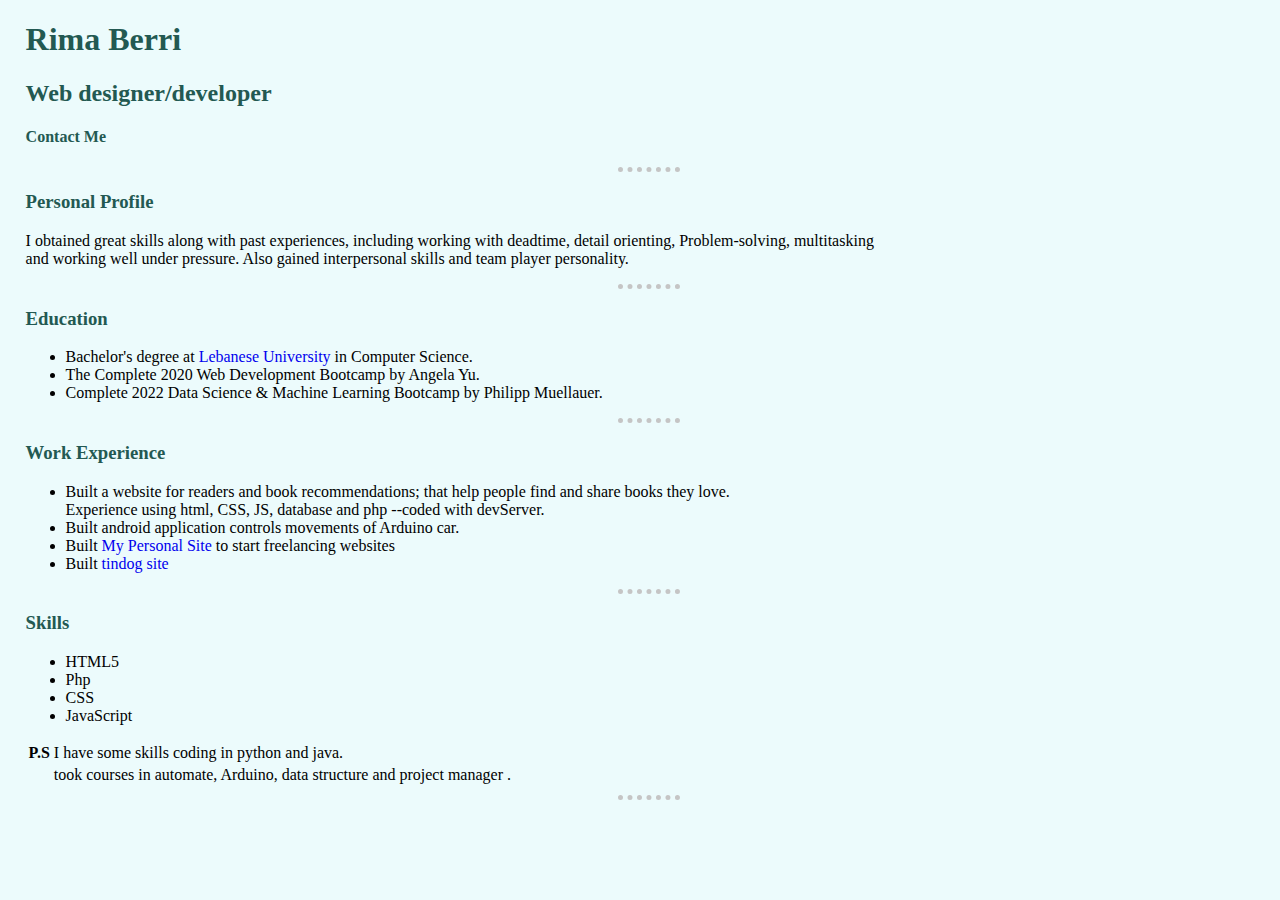
<file: index.html>
<!DOCTYPE html>
<html lang="en" dir="ltr">
<head>
  <meta charset="utf-8">
  <title>Rima's Personal Site</title>
<link rel="stylesheet" href="css/styles.css">
  </head>
<body>
<!-- If you checked the code you will see a simple html code and some css to change color all work are in work experience part
I started making websites from 0 to advanced -->
  <h1>Rima Berri</h1>

  <h2>Web designer/developer</h2>

  <!--<a href="contact-me.html">-->
  <a href="mailto:berri.97@hotmail.com">
    <h4>Contact Me</h4>
  </a>
  <hr>
  <h3>Personal Profile</h3>

  <p>
     I obtained great skills along with past experiences, including working with
     deadtime, detail orienting, Problem-solving, multitasking<br>
     and working well under pressure. Also gained interpersonal skills and team player personality. 
<br>
  </p>
  <hr>
  <h3>Education</h3>
  <ul>
    <li>Bachelor's degree at <a href="https://www.ul.edu.lb/">Lebanese University </a> in Computer Science.</li>
    <li>The Complete 2020 Web Development Bootcamp by Angela Yu.</li>
    <li>Complete 2022 Data Science & Machine Learning Bootcamp by Philipp Muellauer.</li>

  </ul>
  <hr>
  <h3>Work Experience</h3>
  <ul>
    <li>Built a website for readers and book recommendations; that help people find and share books they love.<br>
      Experience using html, CSS, JS, database and php --coded with devServer. </li>
    <li>Built android application controls movements of Arduino car.</li>
    <li>Built <a href="https://rimaberry.github.io/personal-website/">My Personal Site </a>to start freelancing websites </li>
    <li>Built <a href="https://rimaberry.github.io/tindog/">tindog site</a></li>
  </ul>
  <hr>
  <h3>Skills</h3>
  <ul>
    <li>HTML5</li>
    <li>Php</li>
    <li>CSS</li>
    <li>JavaScript</li>
  </ul>
  <table>
    <tr>
      <td><strong>P.S </strong></td>
      <td> I have some skills coding in python and java.</td>
    </tr>
    <tr>
      <td></td>
      <td>took courses in automate, Arduino, data structure and project manager .</td>
    </tr>
  </table>
  <hr>
</body>

</html>
</file>
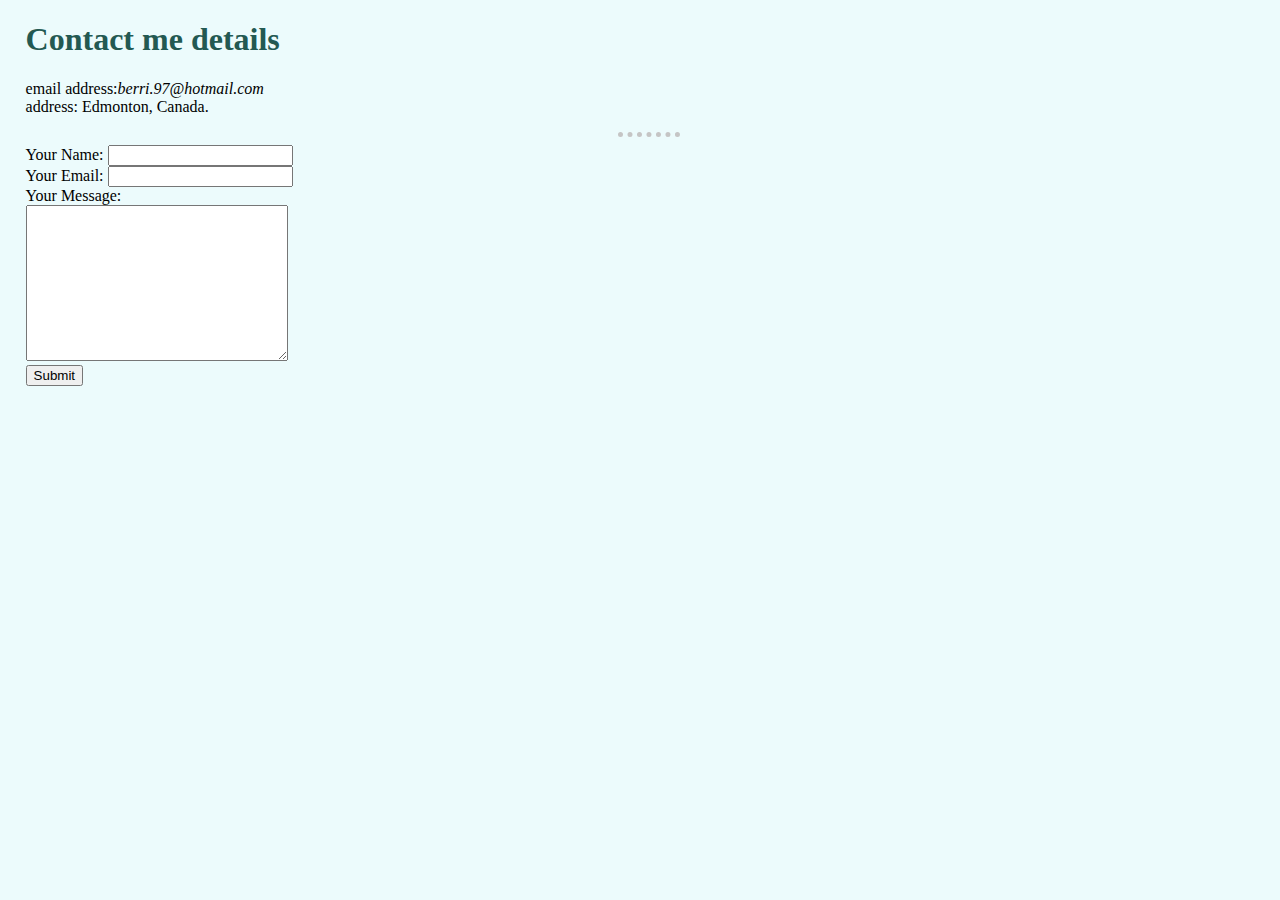
<file: contact-me.html>
<!DOCTYPE html>
<html lang="en" dir="ltr">

<head>
  <meta charset="utf-8">
  <title>Contact Me</title>
  <link rel="stylesheet" href="css/styles.css">
</head>

<body>
  <h1>Contact me details</h1>
  <p>
    email address:<em>berri.97@hotmail.com</em><br>
    address: Edmonton, Canada.
  </p>
  <hr>
<form class="" action="mailto:berri.97@hotmail.com" method="post" enctype="text/plain">
  <label>Your Name:</label>
  <input type="text" name="YourName" value=""><br>
  <label>Your Email:</label>
  <input type="email" name="YourEmail" value=""><br>
  <label>Your Message:</label><br>
  <textarea name="YourMessage" rows="10" cols="30"></textarea><br>
  <input type="submit" name="" value="Submit">
</form>
</body>

</html>
</file>
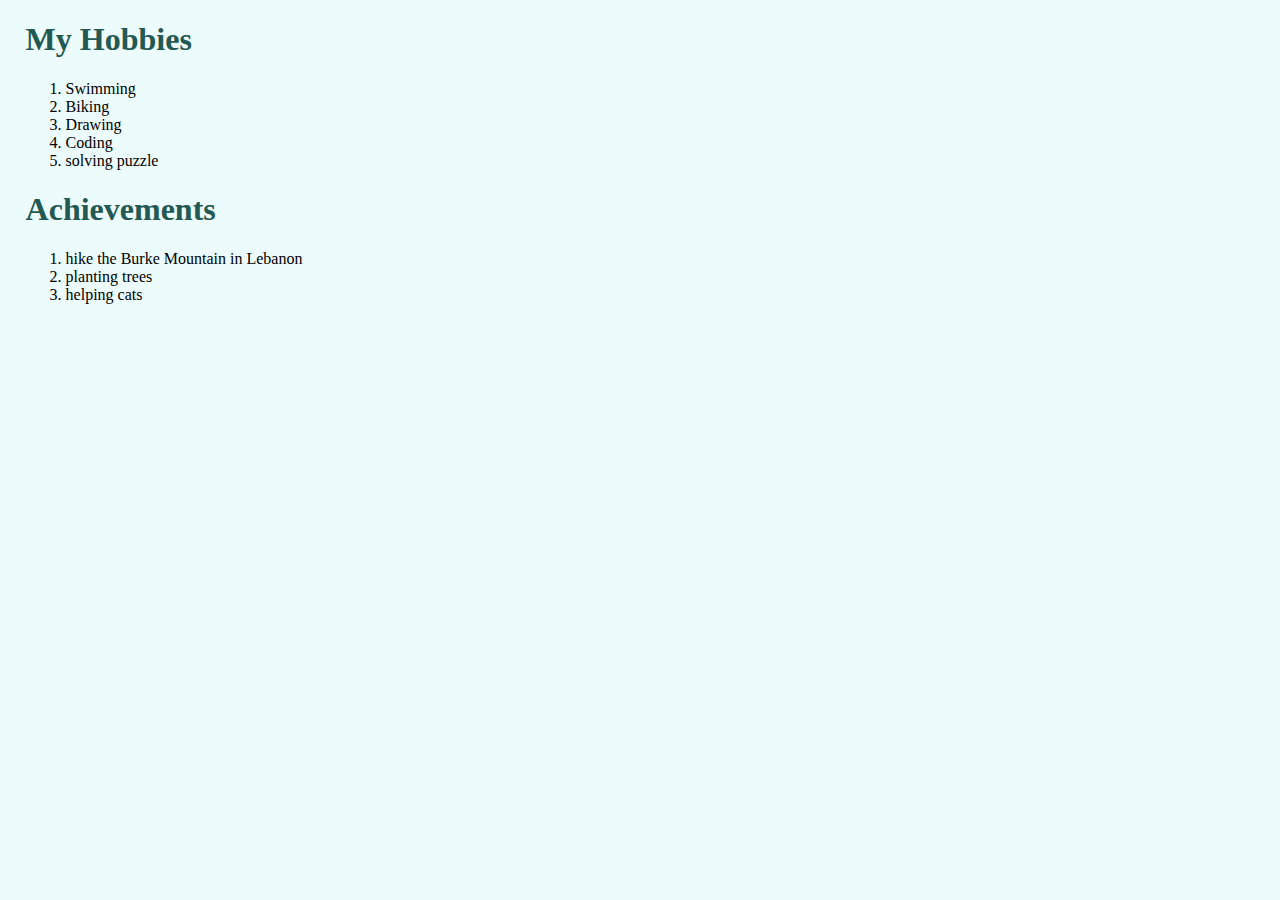
<file: My-hobbies.html>
<!DOCTYPE html>
<html lang="en" dir="ltr">

<head>
  <meta charset="utf-8">
  <title>My Hobbies</title>
  <link rel="stylesheet" href="css/styles.css">
</head>

<body>
  <h1>My Hobbies</h1>
  <ol>
    <li>Swimming</li>
    <li>Biking</li>
    <li> Drawing</li>
    <li> Coding</li>
    <li>solving puzzle</li>
  </ol>

  <h1>Achievements</h1>
  <ol>
    <li>hike the Burke Mountain in Lebanon</li>
    <li>planting trees</li>
    <li> helping cats</li>
  </ol>
</body>

</html>
</file>
<file: css/styles.css>
/********************************************TAG SELECTORS*****************************************************************/
body{
  background-color: #ecfbfc;
  margin-left:2%;
}
a{
text-decoration:none;
}
hr{
  border-color: #c5c5c5;
  border-style: none;
  border-top-style: dotted;
  border-width: 5px;
  width: 5%;
}
h1,h2,h3,h4 {
  color:#235952;
  font-weight:bold;}
/********************************************CLASS SELECTORS*****************************************************************/
/* NOTE: before class name add a point and class name is added akso after tag word*/
/********************************************ID SELECTORS*****************************************************************/
/* NOTE: begore Id name add # symbol*/
</file>
